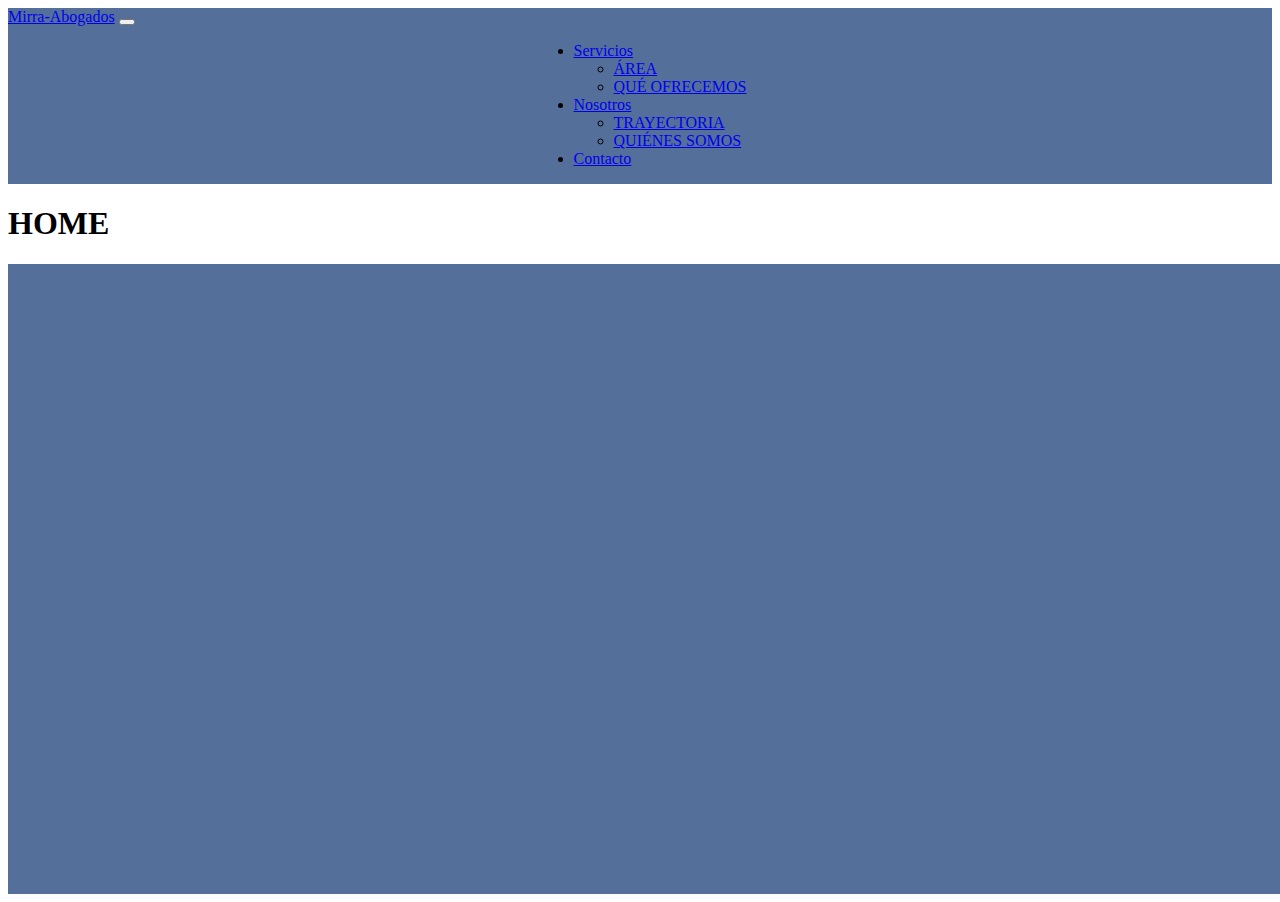
<file: index.html>
<!DOCTYPE html>
<html lang="es">
<head>
    <meta charset="UTF-8">
    <meta http-equiv="X-UA-Compatible" content="IE=edge">
    <meta name="viewport" content="width=device-width, initial-scale=1.0">
    <meta name="author" content="Sofia Ferrazzano, Marcos Herrera">
    <title>Mirra - Abogados</title>
    <!-- Bootstrap styles -->
    <link href="https://cdn.jsdelivr.net/npm/bootstrap@5.0.2/dist/css/bootstrap.min.css" rel="stylesheet" integrity="sha384-EVSTQN3/azprG1Anm3QDgpJLIm9Nao0Yz1ztcQTwFspd3yD65VohhpuuCOmLASjC" crossorigin="anonymous">
    <!-- Estilos generales -->
    <link rel="stylesheet" href="css/style.css">
    <!-- index styles -->
    <link rel="stylesheet" href="css/index.css">
</head>
<body>

    <header>
        <!-- Menú Navegación - Navbar -->
        <section id="menu-navegacion">
            <nav class="navbar navbar-expand-lg navbar-dark py-3 fixed">
                <div class="container-fluid">
                  <a class="navbar-brand" href="#">Mirra-Abogados</a>
                  <button class="navbar-toggler" type="button" data-bs-toggle="collapse" data-bs-target="#navbarSupportedContent" aria-controls="navbarSupportedContent" aria-expanded="false" aria-label="Toggle navigation">
                    <span class="navbar-toggler-icon"></span>
                  </button>
                  <div class="collapse navbar-collapse" id="navbarSupportedContent">
                    <ul class="navbar-nav mb-2 mb-lg-0">
                      <li class="nav-item dropdown me-3">
                        <a class="nav-link dropdown-toggle prueba" href="html/servicios.html" id="navbarDropdown" role="button" data-bs-toggle="dropdown" aria-expanded="false">
                          Servicios
                        </a>
                        <ul class="dropdown-menu" aria-labelledby="navbarDropdown">
                          <li><a class="dropdown-item" href="html/servicios.html">ÁREA</a></li>
                          <li><a class="dropdown-item" href="html/servicios.html">QUÉ OFRECEMOS</a></li>                         
                        </ul>
                      </li>
                      <li class="nav-item dropdown me-3">
                        <a class="nav-link dropdown-toggle" href="html/nosotros.html" id="navbarDropdown" role="button" data-bs-toggle="dropdown" aria-expanded="false">
                          Nosotros
                        </a>
                        <ul class="dropdown-menu" aria-labelledby="navbarDropdown">
                          <li><a class="dropdown-item" href="html/nosotros.html">TRAYECTORIA</a></li>
                          <li><a class="dropdown-item" href="html/nosotros.html">QUIÉNES SOMOS</a></li>                          
                        </ul>
                      </li>
                      <li class="nav-item me-3">
                        <a class="nav-link" href="html/contacto.html">Contacto</a>
                      </li>
                    </ul>
                  </div>
                </div>
            </nav>
        </section>

        <!-- Carrousel - Slider -->
        <section id="carrousel"></section>
    </header>
    <main>
        <h1>HOME</h1>
    </main>
    <footer></footer>

    <!-- Bootstrap - JS -->
    <script src="https://cdn.jsdelivr.net/npm/bootstrap@5.0.2/dist/js/bootstrap.bundle.min.js" integrity="sha384-MrcW6ZMFYlzcLA8Nl+NtUVF0sA7MsXsP1UyJoMp4YLEuNSfAP+JcXn/tWtIaxVXM" crossorigin="anonymous"></script>
</body>
</html>
</file>
<file: css/style.css>
/* Gooogle Fonts */

/* Estilos generales */

/***** HEADER *****/

/* Navbar */
#menu-navegacion nav {
    background-color: #4D6A97F7;
}


/* Carrousel */

/***** MAIN *****/

/***** FOOTER *****/
footer {
    width: 100vw;
    height: 70vh;
    background-color: #4D6A97F7;
}

/***** MEDIA QUERIES *****/

@media screen and (min-width: 768px) {
    /*** HEADER ***/
    /* Navbar */
    #navbarSupportedContent {
        display: flex;
        justify-content: center;
    }

}
</file>
<file: css/index.css>
/* Gooogle Fonts */

/* Estilos generales */

/***** HEADER *****/

/* Navbar */


/* Carrousel */

/***** MAIN *****/

/***** FOOTER *****/


/***** MEDIA QUERIES *****/
</file>
